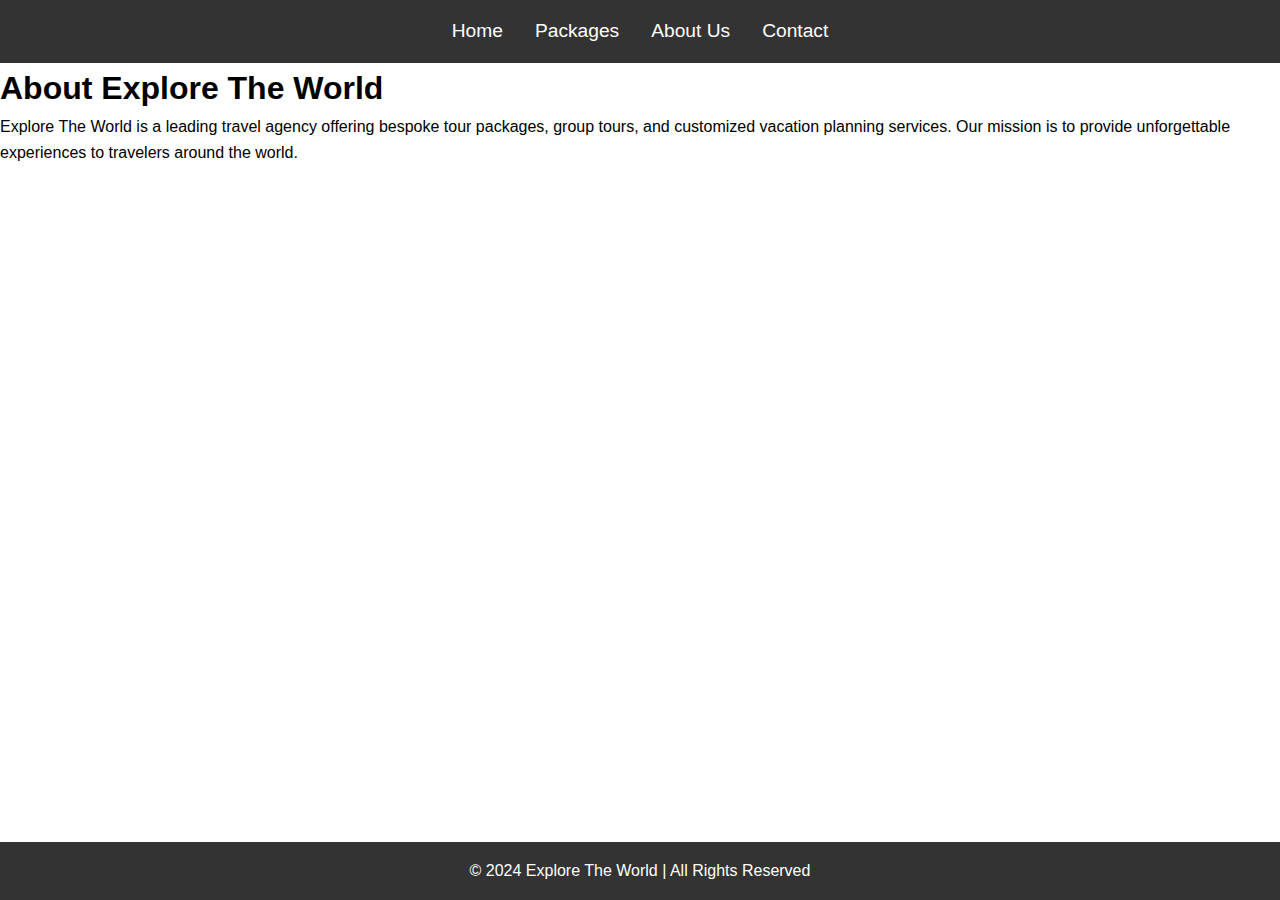
<file: about.html>
<!DOCTYPE html>
<html lang="en">
<head>
    <meta charset="UTF-8">
    <meta name="viewport" content="width=device-width, initial-scale=1.0">
    <title>About Us | Explore The World! </title>
    <link rel="stylesheet" href="css/styles.css">
</head>
<body>
    <header>
        <nav>
            <ul>
                <li><a href="index.html">Home</a></li>
                <li><a href="packages.html">Packages</a></li>
                <li><a href="about.html">About Us</a></li>
                <li><a href="contact.html">Contact</a></li>
            </ul>
        </nav>
    </header>

    <main>
        <h1>About Explore The World</h1>
        <p>Explore The World is a leading travel agency offering bespoke tour packages, group tours, and customized vacation planning services. Our mission is to provide unforgettable experiences to travelers around the world.</p>
    </main>

    <footer>
        <p>&copy; 2024 Explore The World | All Rights Reserved</p>
    </footer>

    <script src="js/script.js"></script>
</body>
</html>
</file>
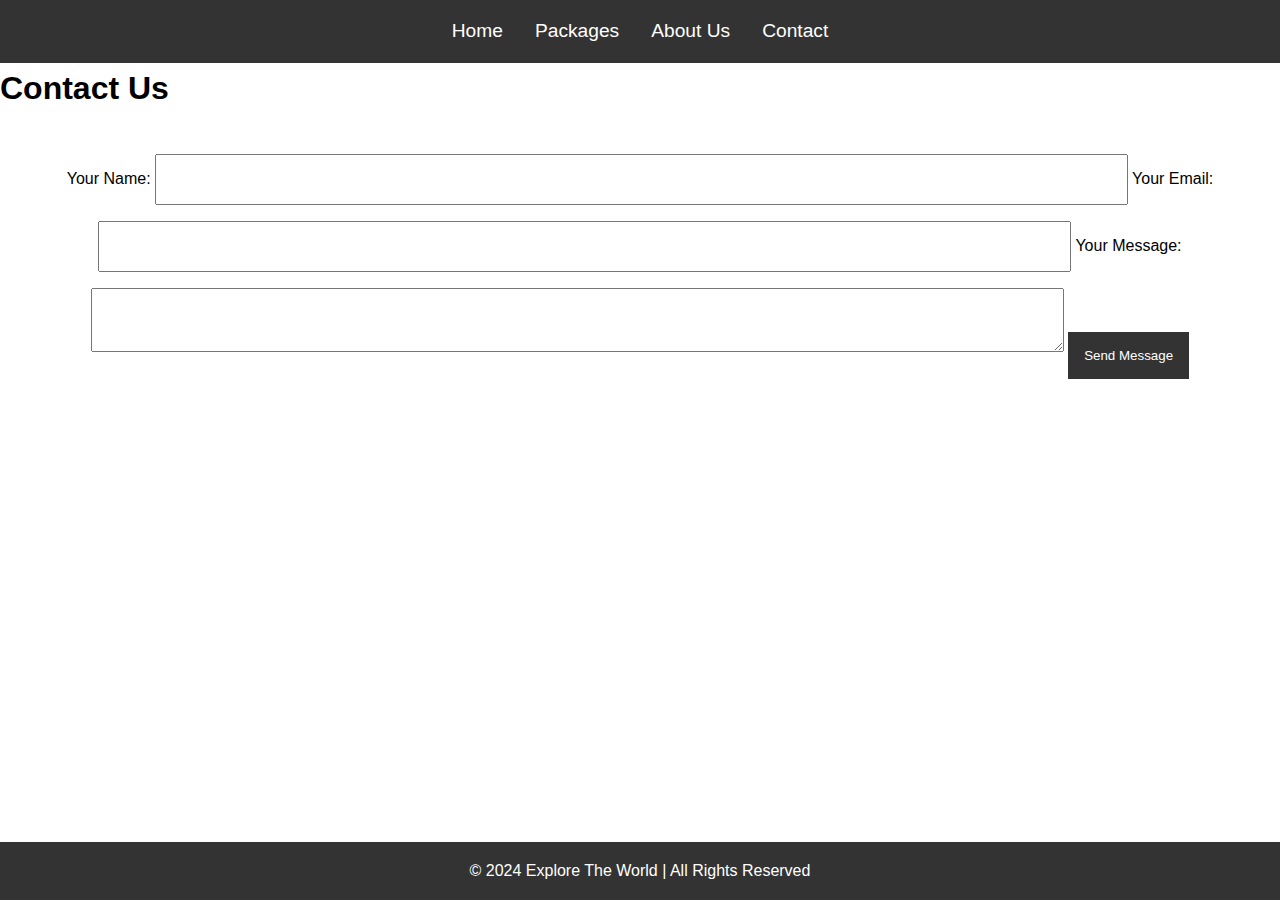
<file: contact.html>
<!DOCTYPE html>
<html lang="en">
<head>
    <meta charset="UTF-8">
    <meta name="viewport" content="width=device-width, initial-scale=1.0">
    <title>Contact Us | Explore The World</title>
    <link rel="stylesheet" href="css/styles.css">
</head>
<body>
    <header>
        <nav>
            <ul>
                <li><a href="index.html">Home</a></li>
                <li><a href="packages.html">Packages</a></li>
                <li><a href="about.html">About Us</a></li>
                <li><a href="contact.html">Contact</a></li>
            </ul>
        </nav>
    </header>

    <main>
        <h1>Contact Us</h1>
        <form id="contact-form">
            <label for="name">Your Name:</label>
            <input type="text" id="name" name="name" required>

            <label for="email">Your Email:</label>
            <input type="email" id="email" name="email" required>

            <label for="message">Your Message:</label>
            <textarea id="message" name="message" required></textarea>

            <button type="submit">Send Message</button>
        </form>
    </main>

    <footer>
        <p>&copy; 2024 Explore The World | All Rights Reserved</p>
    </footer>

    <script src="js/script.js"></script>
</body>
</html>
</file>
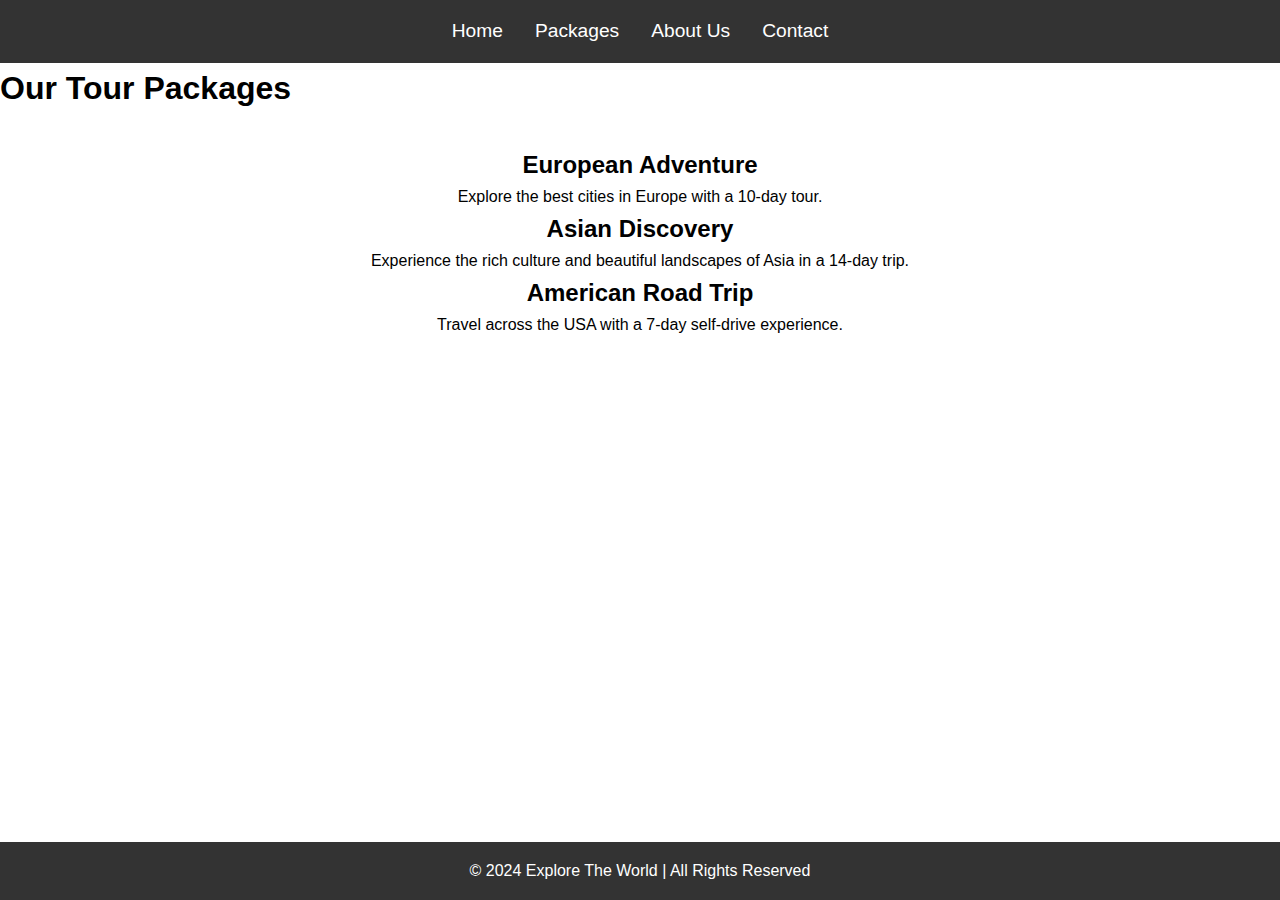
<file: packages.html>
<!DOCTYPE html>
<html lang="en">
<head>
    <meta charset="UTF-8">
    <meta name="viewport" content="width=device-width, initial-scale=1.0">
    <title>Tour Packages | Explore The World</title>
    <link rel="stylesheet" href="css/styles.css">
</head>
<body>
    <header>
        <nav>
            <ul>
                <li><a href="index.html">Home</a></li>
                <li><a href="packages.html">Packages</a></li>
                <li><a href="about.html">About Us</a></li>
                <li><a href="contact.html">Contact</a></li>
            </ul>
        </nav>
    </header>

    <main>
        <h1>Our Tour Packages</h1>
        <section class="packages-list">
            <div class="package-item">
                <h2>European Adventure</h2>
                <p>Explore the best cities in Europe with a 10-day tour.</p>
            </div>
            <div class="package-item">
                <h2>Asian Discovery</h2>
                <p>Experience the rich culture and beautiful landscapes of Asia in a 14-day trip.</p>
            </div>
            <div class="package-item">
                <h2>American Road Trip</h2>
                <p>Travel across the USA with a 7-day self-drive experience.</p>
            </div>
        </section>
    </main>

    <footer>
        <p>&copy; 2024 Explore The World | All Rights Reserved</p>
    </footer>

    <script src="js/script.js"></script>
</body>
</html>
</file>
<file: css/styles.css>
* {
    margin: 0;
    padding: 0;
    box-sizing: border-box;
}

body {
    font-family: 'Arial', sans-serif;
    line-height: 1.6;
}

header {
    background-color: #333;
    padding: 1rem;
}

nav ul {
    list-style: none;
    display: flex;
    justify-content: center;
}

nav ul li {
    margin: 0 1rem;
}

nav ul li a {
    color: white;
    text-decoration: none;
    font-size: 1.2rem;
}

.hero {
    text-align: center;
    padding: 3rem 0;
    background-color: #4CAF50;
    color: white;
}

.services {
    display: flex;
    justify-content: space-around;
    padding: 2rem;
}

.service-item {
    text-align: center;
    width: 30%;
}

.carousel {
    overflow: hidden;
    width: 100%;
    margin-top: 2rem;
}

.carousel-container {
    display: flex;
    transition: transform 0.5s ease-in-out;
}

.carousel-item {
    width: 100%;
    max-height: 500px;
    object-fit: cover;
}

.packages-list, .service-item, form {
    padding: 2rem;
    text-align: center;
}

form input, form textarea {
    width: 80%;
    padding: 1rem;
    margin: 0.5rem 0;
}

form button {
    background-color: #333;
    color: white;
    padding: 1rem;
    border: none;
    cursor: pointer;
}

form button:hover {
    background-color: #555;
}

footer {
    background-color: #333;
    color: white;
    text-align: center;
    padding: 1rem;
    position: fixed;
    width: 100%;
    bottom: 0;
}
</file>
